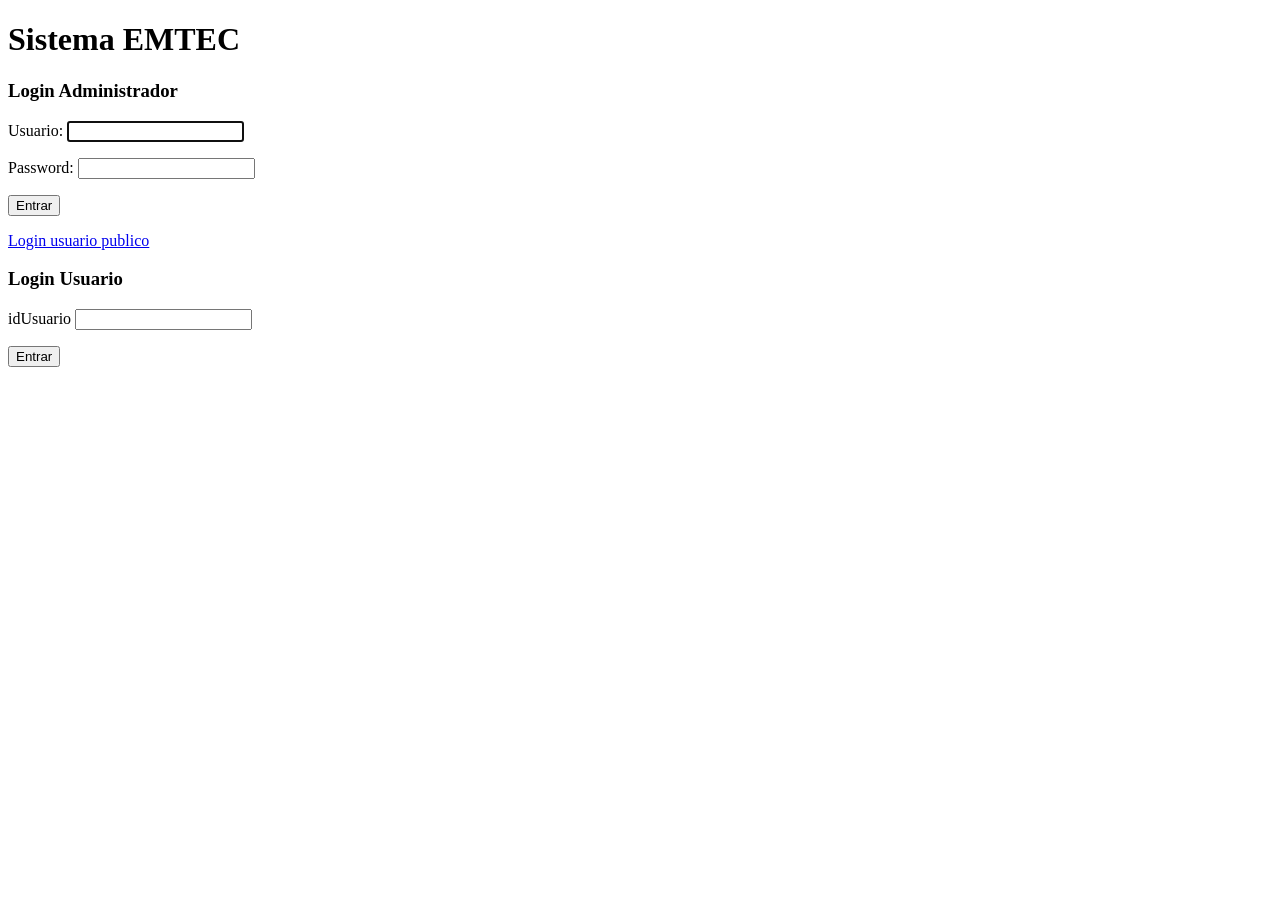
<file: web/index.html>
<!DOCTYPE html>
<!--
To change this license header, choose License Headers in Project Properties.
To change this template file, choose Tools | Templates
and open the template in the editor.
-->
<html>
    <head>
        <meta charset="utf-8">
        <title>Sistema Médico EMTEC</title>
        <link href="stylesheets/style.css" type="text/css" rel="stylesheet"/>
    </head>
    <body>
       <div id="wrapper">
            <h1>Sistema EMTEC</h1> </p>
            <h3>Login Administrador</h3> </p>
            <form action="Login" method="post">
                Usuario: <input type="text" name="usuario" autofocus> </p>
                Password: <input type="password" name="password"> </p>
                <input type="submit" value="Entrar">
            </form> </p>
            <a href="LoginUsuario">Login usuario publico</a>
        </div>
        <div id="wrapper">
            <h3>Login Usuario</h3> </p>
            <form action="Login" method="post">
                idUsuario <input type="password" name="idPublica"> </p>
                <input type="submit" value="Entrar">
            </form> </p>
        </div>
    </body>
</html>
</file>
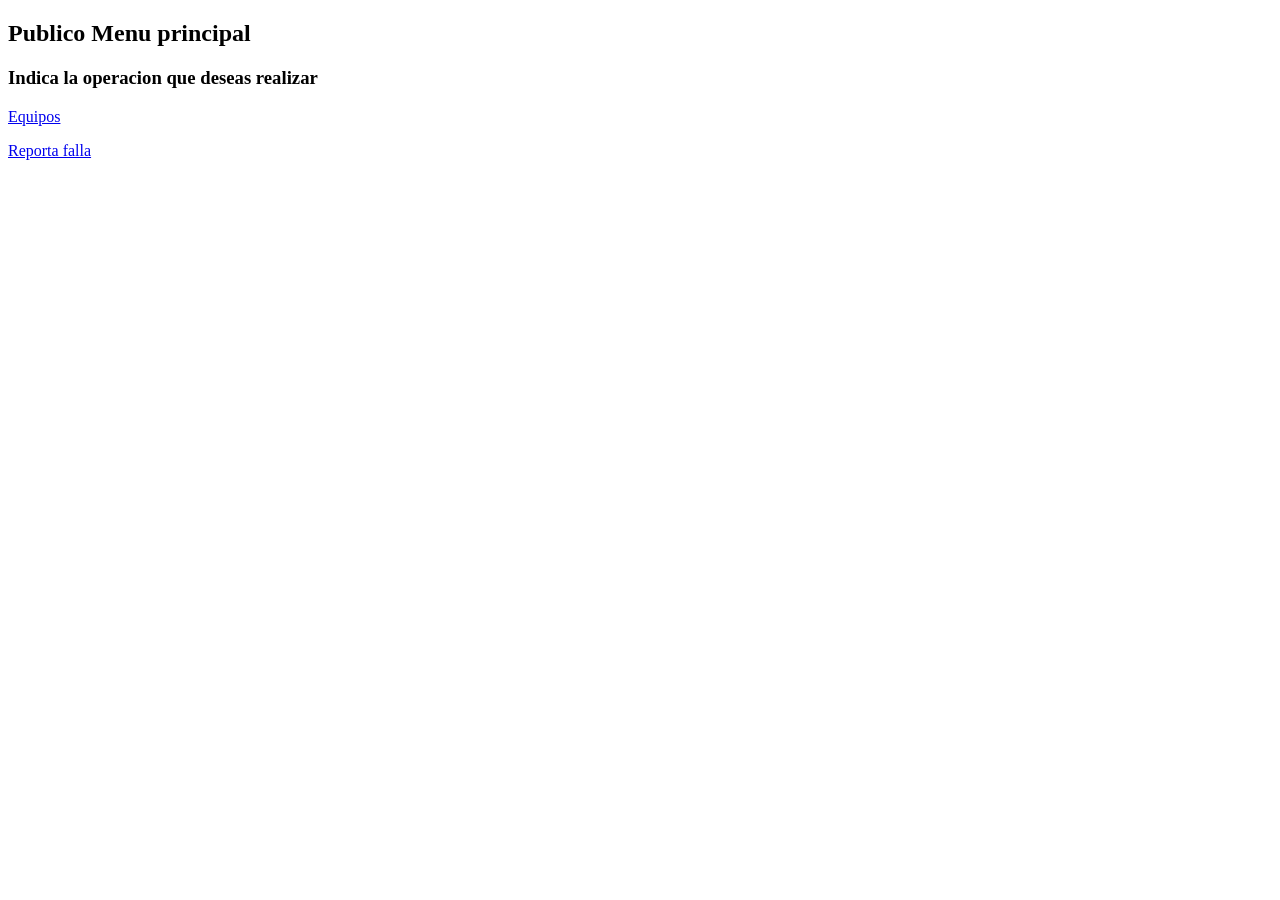
<file: web/menuUsuario.html>
<!DOCTYPE html>
<!--
To change this license header, choose License Headers in Project Properties.
To change this template file, choose Tools | Templates
and open the template in the editor.
-->
<html> 
    <head> 
        <meta charset=utf-8> 
        <title>Sistema EMTEC</title> 
        <link href="stylesheets/style.css" type="text/css" rel="stylesheet"/>
    </head> 
    <body> 
        <div id="wrapper">
            <h2>Publico Menu principal</h2> 
            <h3>Indica la operacion que deseas realizar</h3> </p>
            <a href=Consulta>Equipos</a> </p>
            <a href=Reporta>Reporta falla</a></p>
        </div>
    </body>
</html>
</file>
<file: web/stylesheets/style.css>
/*
To change this license header, choose License Headers in Project Properties.
To change this template file, choose Tools | Templates
and open the template in the editor.
*/
/* 
    Created on : Nov 23, 2016, 9:13:41 PM
    Author     : Evan
*/

/*#wrapper {
    width: 70%;      specify a width! 
    margin: 0 auto;  center 
    text-align: center;
}*/
</file>
